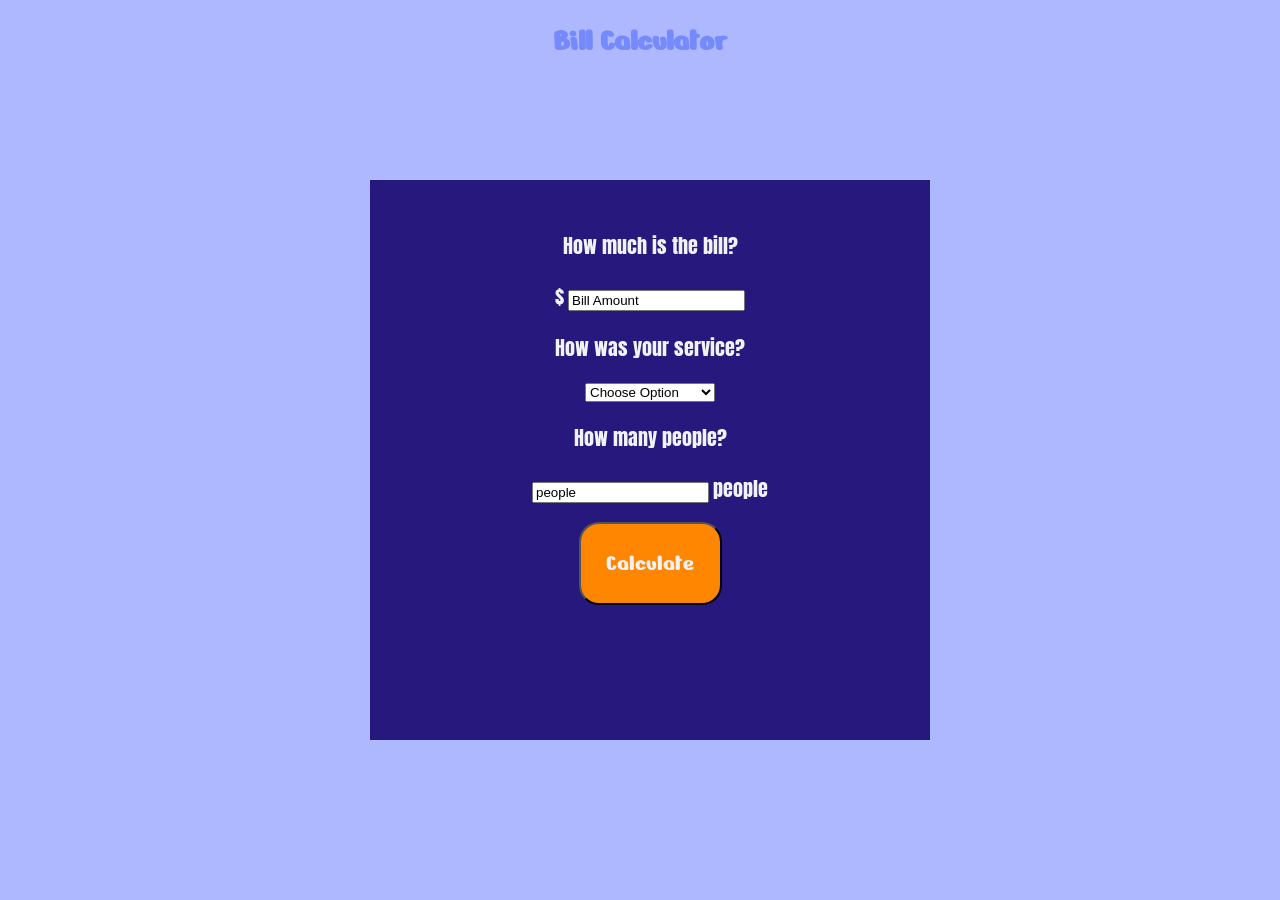
<file: index.html>
<!DOCTYPE html>
<html lang="en">
  <head>
    <meta charset="UTF-8" />
    <meta name="viewport" content="width=device-width, initial-scale=1.0" />
    <title>Bill Calculator</title>
    <link rel="stylesheet" type = "text/css" href="billCalc.css" />
    <link rel="preconnect" href="https://fonts.gstatic.com">
<link href="https://fonts.googleapis.com/css2?family=Anton&family=Nerko+One&display=swap" rel="stylesheet">
  </head>
  <body>
    <h1>Bill Calculator</h1>
    <div>
    <p>How much is the bill?</p>
    <label for="bill">$</label>
    <input
      type="text"
      id="bill"
      value="Bill Amount"
      onfocus="this.value=''"
      onchange="myBill()"
    />
    <!--onfocus will clear textbox when you click it-->
    <br />
    <p>How was your service?</p>

    <select id="service" onchange="myBill()">
      <option selected disabled>Choose Option</option>
      <!--won't automatically choose an option-->
      <option value="outstanding">Outstanding(30%)</option>
      <option value="good">Good(20%)</option>
      <option value="ok">It was okay(15%)</option>
      <option value="bad">Bad(10%)</option>
      <option value="terrible">Terrible(5%)</option>
      <!--custom option later-->
    </select>
    <br />

    <p>How many people?</p>
    <input
      type="text"
      onfocus="this.value = ''"
      id="people"
      value="people"
      onchange="myBill()"
    />
    <label for="people">people</label>
    <br />
    <br />
    <button id="peopleBtn">Calculate</button>
    <!--I want the information to display after all data is inputed-->

    <p id="total"></p>
    </div>

    <script src="billCalc.js"></script>
  </body>
</html>
</file>
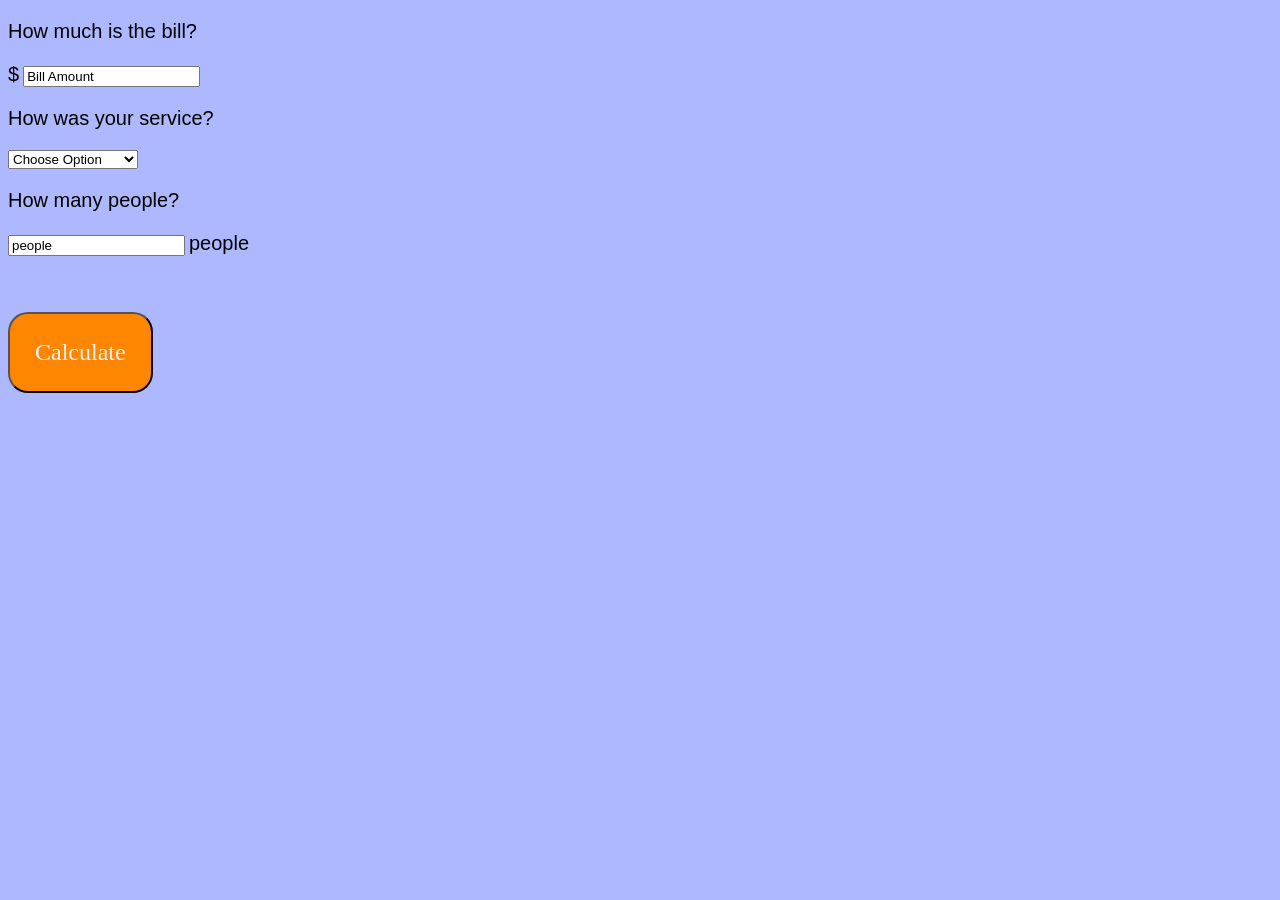
<file: billCalc.html>
<!DOCTYPE html>
<html lang="en">
<head>
    <meta charset="UTF-8">
    <meta name="viewport" content="width=device-width, initial-scale=1.0">
    <link rel = "stylesheet" href = "billCalc.css">
    <title>Bill Calculator</title>
</head>
<body>
    <!--<h1>Bill Calculator </h1>-->
    
    <p>How much is the bill?</p>
    <label for ="bill">$</label>
   <input type ="text"  id ="bill" value = "Bill Amount" onfocus = "this.value=''" onclick ="myBill()"> <!--onfocus will clear textbox when you click it-->
    <br>
    <p>How was your service?</p>
    
    <select id = "service" >
        <option selected disabled>Choose Option </option> <!--won't automatically choose an option-->
        <option value = "outstanding">Outstanding(30%)</option>
        <option value = "good">Good(20%)</option>
        <option value = "ok">It was okay(15%)</option>
        <option value = "bad">Bad(10%)</option>
        <option value = "terrible">Terrible(5%)</option>
        <!--custom option later-->
    </select>
    <br>

    <p>How many people?</p>
    <input type = "text" onfocus = "this.value = ''" id = "people" value ="people" onclick = "myBill()">
    <label for = "people">people</label>
    <br>
    <br>
    <p id ="totalCost"></p> <!--set it up as an array let =[amount, people, and service]-->
    
    <br>
    <button id ="calulate">Calculate</button>

    <script src = "billCalc.js"></script>
</body>
</html>
</file>
<file: billCalc.css>
button{
    background-color:#FF8600;
    padding: 25px;
    font-family: 'Nerko One' ,cursive;
    color: #F1F2F6;
    font-size: 24px;
    border-radius: 20px;
    
}
h1
{
    color: #758BFD;
    text-align: center;
    font-family: 'Nerko One', cursive;
    
    

}

body
{
    background-color: #AEB8FE;
}

div{
    /* center box for content */
    background-color:#27187E; 
    padding: 30px;
    border: 30px;
    margin:30px;
    text-align: center;
    width: 500px;
    height:500px;
    position: fixed;
    top: 50%;
    left:50%;
    margin-top: -270px;
    margin-left: -270px;
    color: #F1F2F6;
    
    
    
}


    

p
{
    font-size: 20px;
    font-family: 'Anton' , sans-serif;
}

label
{
    font-size: 20px;
    font-family: 'Anton', sans-serif;
}

/* I'm just trying out looks for this simple application.*/
</file>
